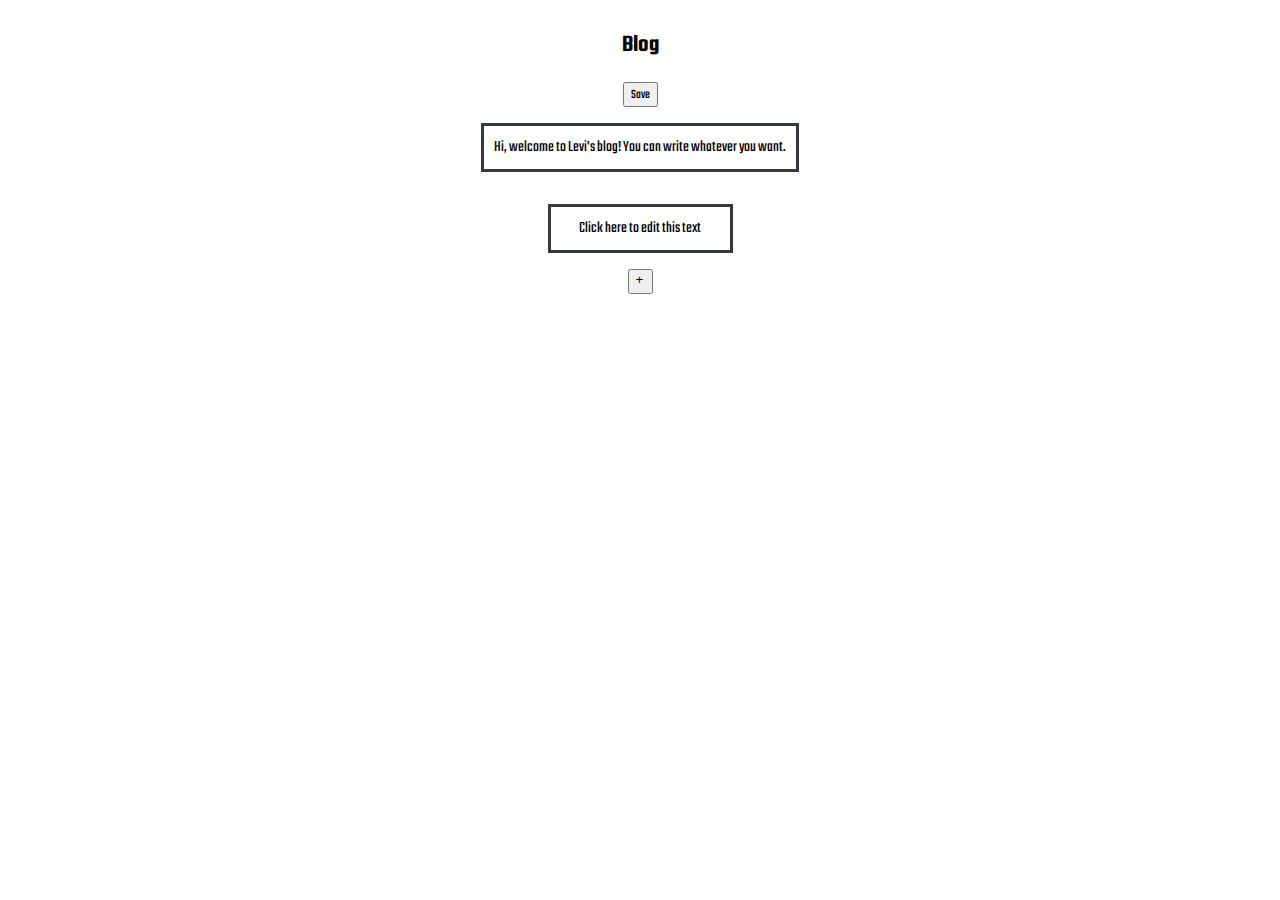
<file: blog/home.html>
<!DOCTYPE html>
<html>
  <head>
    <meta charset="UTF-8" />
    <meta name="viewport" content="width=device-width, initial-scale=1.0" />
    <link rel="preconnect" href="https://fonts.googleapis.com" />
    <link rel="preconnect" href="https://fonts.gstatic.com" crossorigin />
    <link
      href="https://fonts.googleapis.com/css2?family=Teko:wght@300..700&display=swap"
      rel="stylesheet"
    />
    <link rel="stylesheet" href="home.css" />
    <script src="home.js"></script>
  </head>
  <body>
    <h2 class="teko-h2">Blog</h2>
    <button class="save-button" onClick="save()" ontouchstart="save()">Save</button>
    <main class="center" id="content">
      <p class="teko-p">Hi, welcome to Levi's blog! You can write whatever you want.</p class="teko-p">
      <p class="teko-input" contenteditable="true" id="input">Click here to edit this text</p class="teko-p">
      <button class="teko-button" onClick="add()" ontouchstart="add()">+</button>
    </main>
  </body>
</html>
</file>
<file: blog/home.css>
.teko-p {
  font-family: "Teko", sans-serif;
  font-optical-sizing: auto;
  font-weight: 400;
  font-style: normal;
  border: solid #343a40;
  display: flex;
  padding: 10px;
}
.teko-h2 {
  font-family: "Teko", sans-serif;
  font-optical-sizing: auto;
  font-weight: 600;
  font-style: normal;
  display: flex;
  justify-content: center;
}
.save-button {
  font-family: "Teko", sans-serif;
  font-optical-sizing: auto;
  font-weight: 400;
  font-style: normal;
}

.center {
  display: flex;
  flex-direction: column; /* Arrange children vertically */
  align-items: center; /* Center the paragraphs horizontally */
  text-align: center; /* Center the text inside the paragraphs */
}

.teko-input {
  font-family: "Teko", sans-serif;
  font-optical-sizing: auto;
  font-weight: 400;
  font-style: normal;
  width: 50%;
  border: solid #343a40;
  padding: 10px;
}

main > [class^="teko-button"] {
  color: black;
  height: 25px;
  width: 25px;
  display: flex;
}
.teko-test > p {
  font-family: "Teko", sans-serif;
  font-optical-sizing: auto;
  font-weight: 400;
  font-style: normal;
  border: solid #343a40;
  display: flex;
  padding: 10px;
}

.teko-test {
  display: flex;
  flex-direction: row;
  align-items: center;
}

body {
  display: flex;
  flex-direction: column; /* Arrange children vertically */
  align-items: center; /* Center the paragraphs horizontally */
  text-align: center; /* Center the text inside the paragraphs */
}
</file>
